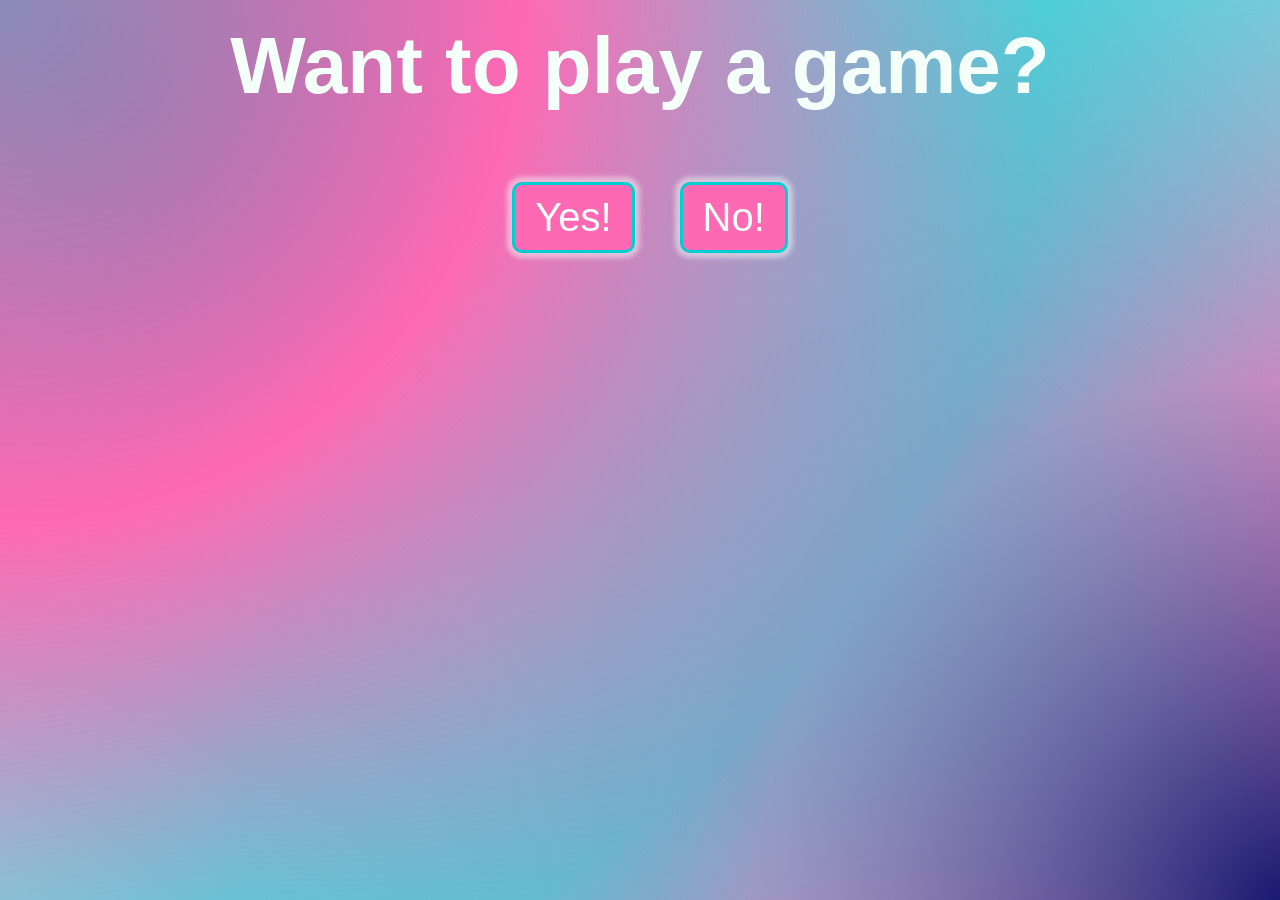
<file: index.html>
<!DOCTYPE html>
<html lang="en">
<head>
    <meta charset="UTF-8">
    <meta http-equiv="X-UA-Compatible" content="IE=edge">
    <meta name="viewport" content="width=device-width, initial-scale=1.0">
    <script src="scripts.js" defer></script>
    <link rel="stylesheet" href="styles.css">
    <title>Document</title>
</head>
<body>
    <div id="container">
        <div id="btns">
        <button class="gameBtn" name="rock">Rock</button>
        <button class="gameBtn" name="paper">Paper</button>
        <button class="gameBtn" name="scissors">Scissors</button>
            </div>
    </div>
    
</body>
</html>
</file>
<file: styles.css>
html {
    height: 100%;
}

body {
    background-image: radial-gradient(circle at top left, rgb(25, 25, 112, 0.5), rgb(255, 105, 180), rgb(0, 206, 209, 0.5), transparent),
        radial-gradient(circle at bottom right, rgb(25, 25, 112), rgb(255, 105, 180, 0.9), rgb(0, 206, 209, 0.5), transparent)
        ; 
    background-size: cover;
    background-repeat: no-repeat;
    background-attachment: fixed;
    height: 100vh;
    width: 100%;
    margin: 0;
    font-family: Arial, Helvetica, sans-serif;

}

#container {
    min-width: 80vh;
    margin-left: auto;
    margin-right: auto;
    display: flex;
    flex-direction: column;
    justify-content: center;
    
}

.title {
    text-align: center;
}
.titleText {
    color: mintcream;
    font-size: 80px;
    text-align: center;
    margin-top: 10px;
    padding-bottom: 50px;
    margin: 20px;
}
.gameUI {
    margin-left: auto;
    margin-right: auto;
    width: 100%;
    background-color: mintcream;
    text-align: center;
    height: 350px;
    box-shadow:  0px 0px 30px 50px MintCream;
}

button {
    color: rgb(245, 255, 250);
    background-color: rgb(255, 105, 180);
    font-size: 40px;
    border-radius: 10px;
    border: 3px solid rgb(0, 206, 209);
    padding: 10px 20px;
    margin-left: 20px;
    box-shadow:  0px 0px 5px 5px rgb(25, 25, 112, 0.2);
}
button:hover {
    box-shadow: 0px 0px 2px 2px rgb(255, 105, 180, 0.2);
    background-color: rgb(255, 105, 180);
    cursor: pointer;
}

button:active {
    background-color: rgb(2, 255, 255);
}


#yesBtn {
    margin-right: 25px;
    box-shadow: 0px 0px 5px 5px rgb(245, 255, 250, 0.5);
}
#noBtn {
    box-shadow: 0px 0px 5px 5px rgb(245, 255, 250, 0.5);
}

#yesBtn:hover, #noBtn:hover {
    box-shadow: 0px 0px 2px 2px rgb(245, 255, 250, 0.5);
    cursor: pointer;
}

p {
    font-size: larger;
}

.gameOver {
    font-size: xx-large;
}
</file>
